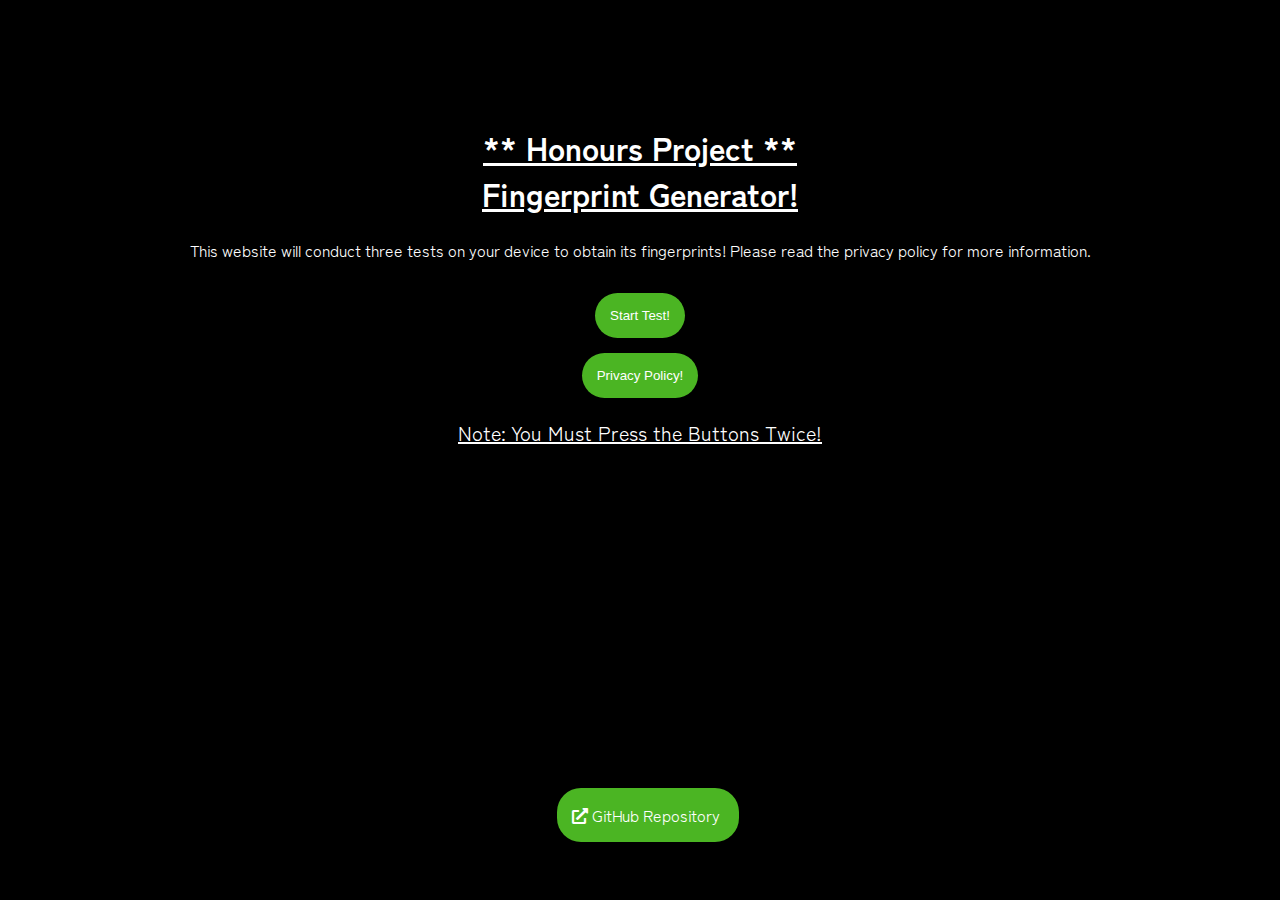
<file: index.html>
<!-- Document Written by Richard Anderson (https://richardjanderson.me)! -->

<!DOCTYPE html>
<html lang="en">
<head>

    <!-- Page Meta Data! -->
    <meta charset="UTF-8">
    <meta http-equiv="X-UA-Compatible" content="IE=edge">
    <meta name="viewport" content="width=device-width, initial-scale=1.0">

    <!-- Tab Data! -->
    <title>Starting Point | Honours Project!</title>
    <link rel="icon" href="/assets/img/tab_icons/fingerprint_black.png">

    <!-- StyleSheets (Non-Fingerprinting)! -->
        <!-- External Sheets! -->
    
        <!-- Local Sheets! --> 
    <link rel="stylesheet" type="text/css" href="/assets/css/core-design.css">   
    <link rel="stylesheet" type="text/css" href="/assets/css/footer.css">     
    <link rel="stylesheet" type="text/css" href="/assets/css/header.css">
    <link rel="stylesheet" type="text/css" href="/assets/css/modal.css">

</head>
<body>

    <!-- Main Page -->
    <header class="formatting-center text-center">
        <div id="main-information-js" class="main-information-css">
            <h1 class="main-title">** Honours Project ** <br> Fingerprint Generator!</h1>
            <p class="main-information">This website will conduct three tests on your device to obtain its fingerprints! Please read the privacy policy for more information.</p>
            <button id="start-test-js" class="header-button test-button" type="button" onclick="modal_show('test-consent');">Start Test!</button>
            <br>
            <button id="privacy-policy-js" class="header-button privacy-button" type="button" onclick="modal_show('privacy-view');">Privacy Policy!</button>
            <p class="note-information">Note: You Must Press the Buttons Twice!</p>
        </div>
    </header>
 
    <!-- Footer! | Information at Bottom of Page (Github)! -->
    <footer class="footer-position">
        <div class="footer-button-position">            
            <a class="footer-button" href="https://github.com/richardjanderson9/honours-project" target="_blank">
                <p class="button-github"><i class="fas fa-external-link-alt"></i>  GitHub Repository </p>
            </a>
        </div>
    </footer>

    <!-- Modals Section! | Can only be used with Javascript "/assets/js/modal-settings.js" -->
    <div id="Modal-Test" class="modal">
        <div class="modal-content">
            <!-- Header! -->
            <div class="modal-header">
                <h2 class="mh-left-side">Begin Test?</h2>
                <span class="mh-right-side close-button button-test">
                    <i class="far fa-times-circle"></i>
                </span>                
            </div>
            <!-- Body! -->
            <div class="modal-body">
                <p>The test will begin once the confirmation button is pressed. The device might freeze, an animation will be present to allow for a progress update.<br><br>Please Note: Cookies will be placed on the device to help track the results; after the tests are complete, the information will be sent to its final storage location across a secure connection. All cookies should expire once the browser is closed!</p>
            </div>
            <!-- Footer! | Visable via CSS! -->
            <div class="modal-footer-show">
                <button class="button-location modal-button" onclick="start_tests();">Start Test!</button>
            </div>
        </div>
    </div>

    <!-- Modals Section! | Can only be used with Javascript "/assets/js/modal-settings.js" -->
    <div id="Modal-Privacy" class="modal">
        <div class="modal-content">
            <!-- Header! -->
            <div class="modal-header">
                <h2 class="mh-left-side">Privacy Policy!</h2>
                <span class="mh-right-side close-button button-policy">
                    <i class="far fa-times-circle"></i>
                </span>                
            </div>
            <!-- Body! -->
            <div class="modal-body">
                <p>This application is designed for personal use as a requirement of my honours project. It collects data from your device (via Javascript) to generate a fingerprint (for each test)! The data is then processed by your device and is placed into cookies to be prepared for transmission to a database stored on a connected device. All information is subject to a backup policy and will be removed from the database before the 10th of May.
                </p>
            </div>
            <!-- Footer! | HIDDEN via CSS! (/assets/css/modal.css) -->
            <div class="modal-footer-hide">
                <h3>Modal Footer</h3>
            </div>
        </div>
    </div>
</div>    
</body>

<!-- Scripts (Non-Fingerprinting)! -->
<script src="/assets/js/modal_general.js"></script>
<script src="/assets/js/start_tests.js"></script>
<script src="/assets/js/dev_tools.js"></script>

<!-- Scripts (Fingerprinting)! -->
<script src="/assets/js/cookie-creator.js"></script>
</html>
</file>
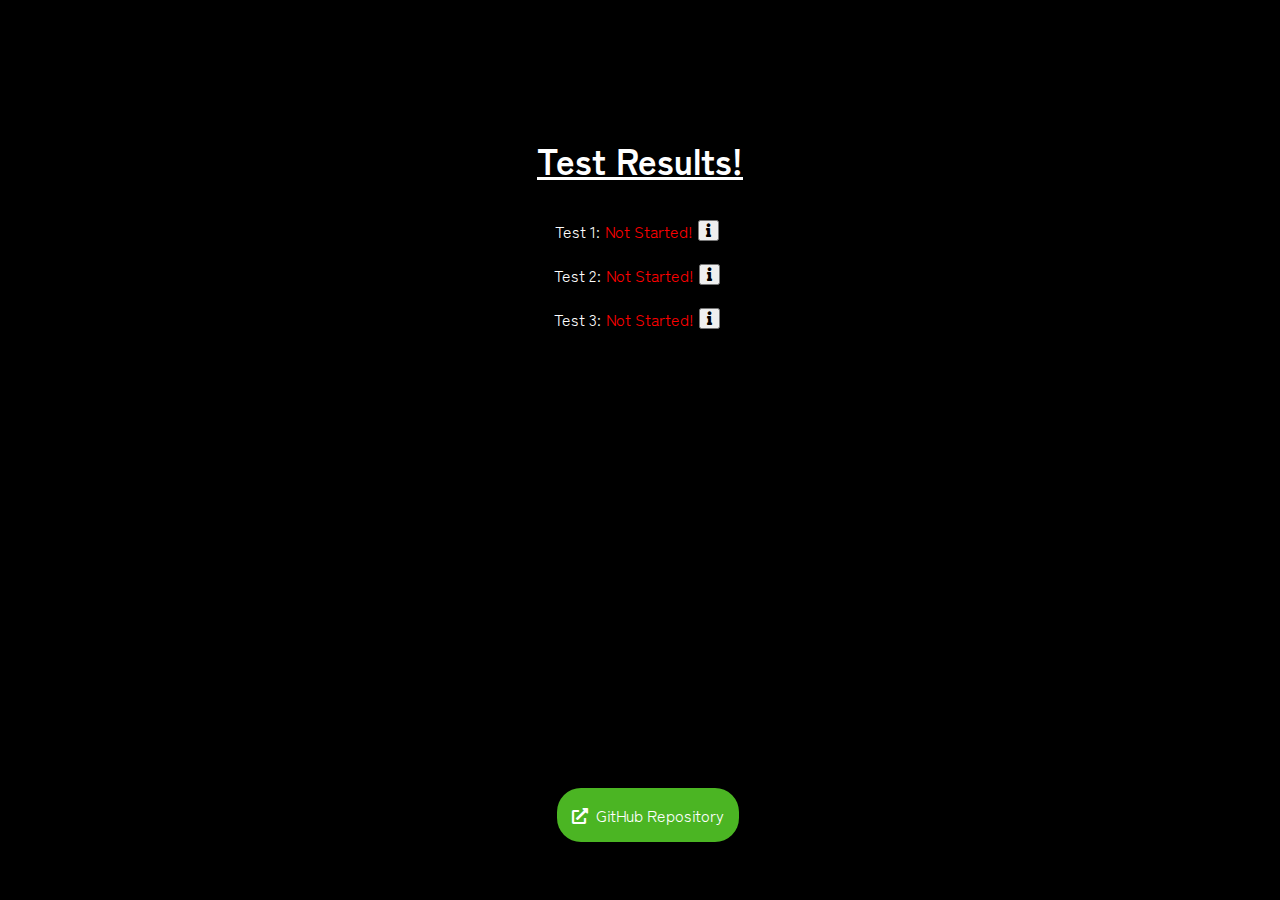
<file: fingerprint_tests/index.html>
<!-- Document Written by Richard Anderson (https://richardjanderson.me)! -->

<!DOCTYPE html>
<html lang="en">
<head>
    <!-- Page Meta Data! -->
    <meta charset="UTF-8">
    <meta http-equiv="X-UA-Compatible" content="IE=edge">
    <meta name="viewport" content="width=device-width, initial-scale=1.0">

    <!-- Tab Data! -->
    <title>Fingerprint Tests | Honours Project!</title>
    <link rel="icon" href="/assets/img/tab_icons/fingerprint_black.png">

    <!-- StyleSheets (Non-Fingerprinting)! -->
        <!-- Local Sheets! -->             
    <link rel="stylesheet" type="text/css" href="/assets/css/fingerprint-data.css">  
    <link rel="stylesheet" type="text/css" href="/assets/css/core-design.css"> <!-- General Formatting! --> 
    <link rel="stylesheet" type="text/css" href="/assets/css/footer.css"> <!-- Github Button! -->
    <link rel="stylesheet" type="text/css" href="/assets/css/header.css"> <!-- Main Area (Center)! -->
    <link rel="stylesheet" type="text/css" href="/assets/css/modal.css"> <!-- Modal Settings!  -->   

</head>
<body onload="run_tests(); modal_general();">

    <!-- Main Page -->
    <header class="formatting-center text-center">
        <div class="main-title">
            <h2 class="main-title-size">
                Test Results!
            </h2>
        </div>
            <!-- fingerprint-data.css -->
        <div id="fingerprint-status-js" class="fingerprint-status-css">
            <!-- Test 1: Fingerprint.JS! -->
            <div class="test-banner test-results-formatting">
                <p id="test-1-title" class="test-spacing-L">Test 1:</p>
                <p id="test_data_1" class="test-spacing-R">Not Started!</p>
                <div id="data-1" class="test-spacing-I formatting-center-icon">
                    <!-- Information Button! -->
                    <button id="btn_fingeprint_modal" class="btn_fingeprint_modal button-information" style="cursor: pointer;">
                        <i class="fas fa-info"></i>
                    </button>
                </div>              
            </div>
            <br> <!-- Break for formatting! -->
            <!-- Test 2: Unknown! -->
            <div class="test-banner test-results-formatting">
                <p id="test-2-title" class="test-spacing-L">Test 2:</p>
                <p id="test_data_2" class="test-spacing-R">Not Started!</p>
                <div id="data-2" class="test-spacing-I formatting-center-icon">
                    <!-- Information Button! -->
                    <button id="btn_fingeprint_modal" class="btn_fingeprint_modal button-information" style="cursor: pointer;">
                        <i class="fas fa-info"></i>
                    </button>
                </div>              
            </div>
            <br> <!-- Break for formatting! -->
            <!-- Test 3: Unknown! -->
            <div class="test-banner test-results-formatting">
                <p id="test-3-title" class="test-spacing-L">Test 3:</p>
                <p id="test_data_3" class="test-spacing-R">Not Started!</p>
                <div id="data-3" class="test-spacing-I formatting-center-icon">
                    <!-- Information Button! -->
                    <button id="btn_fingeprint_modal" class="btn_fingeprint_modal button-information" style="cursor: pointer;">
                        <i class="fas fa-info"></i>
                    </button>
                </div>              
            </div>
            <br> <!-- Break for formatting! -->
            <!-- Test 4: Unknown! -->
            <div class="hide test-banner test-results-formatting">
                <p id="test-4-title" class="test-spacing-L">Test 4:</p>
                <p id="test_data_4" class="test-spacing-R">Not Started!</p>
                <div id="data-4" class="test-spacing-I formatting-center-icon">
                    <!-- Information Button! -->
                    <button id="btn_fingeprint_modal" class="btn_fingeprint_modal button-information" style="cursor: pointer;">
                        <i class="fas fa-info"></i>
                    </button>
                </div>              
            </div>
            <br> <!-- Break for formatting! -->
            <!-- Test 5: Unknown! -->
            <div class="hide test-banner test-results-formatting">
                <p id="test-5-title" class="test-spacing-L">Test 5:</p>
                <p id="test_data_5" class="test-spacing-R">Not Started!</p>
                <div id="data-5" class="test-spacing-I formatting-center-icon">
                    <!-- Information Button! -->
                    <button id="btn_fingeprint_modal" class="btn_fingeprint_modal button-information" style="cursor: pointer;">
                        <i class="fas fa-info"></i>
                    </button>
                </div>              
            </div>
            <!-- Send Data Button! -->
            <div id="send_data_button" class="hide">
                <button class="header-button" onclick="page_re_direct('start');">
                    <i class="fas fa-paper-plane"></i>  Send Data!
                </button>                          
            </div>             
        </div> 
    </header>    

    <!-- Footer! | Information at Bottom of Page (Github)! -->
    <footer class="footer-position">
        <div class="footer-button-position">            
            <a class="footer-button" href="https://github.com/richardjanderson9/honours-project" target="_blank">
                <i class="fas fa-external-link-alt"></i>  GitHub Repository
            </a>
        </div>
    </footer>

    <!-- Modals Section! | Can only be used with Javascript "/assets/js/modal-settings.js" -->
    <div id="Modal-Fingerprint" class="modal">
        <div class="modal-content">
            <!-- Header! -->
            <div class="modal-header">
                <h2 id="modal-title" class="mh-left-side adapt-title">
                    <!-- Filled by /assets/js/modal_information.js && /assets/json/modal_data.json! -->
                </h2>
                <span class="mh-right-side close-button button-policy">
                    <i class="far fa-times-circle"></i>
                </span>                
            </div>
            <!-- Body! -->
            <div class="modal-body">
                <h2 id="modal-information" class="adapt-information">
                    <!-- Filled by /assets/js/modal_information.js && /assets/json/modal_data.json! -->
                </h2>              
            </div>            
            <!-- Footer! | HIDDEN via CSS! -->
            <div class="footer-size-small">
                <div class="modal-footer">
                    <h2 id="modal-tags" class="mh-full adapt-footer">
                        <!-- Filled by /assets/js/modal_information.js && /assets/json/modal_data.json! -->
                    </h2>
                        <!-- Cookie Infomration! -->           
                    <button id="btn_cookie_data" class="modal-button-cookie btn_cookie_data" style="cursor: pointer;">
                        <i class="fas fa-cookie-bite"> View Data</i>
                    </button>
                </div>          
            </div>  
        </div>
    </div>

</div>    
</body>

<!-- Scripts (Non-Fingerprinting)! -->
<script type="text/javascript" src="https://ajax.googleapis.com/ajax/libs/jquery/3.4.1/jquery.min.js"></script>
<script src="/assets/js/modal_fingerprint.js"></script>
<script src="/assets/js/page-re_direct.js"></script>
<script src="/assets/js/cookie-creator.js"></script>
<script src="/assets/js/start_tests.js"></script>
<script src="/assets/js/dev_tools.js"></script>

<!-- Scripts (Fingerprinting)! | Local! -->
<script src="/assets/js/fingerprinting-test/test-1.js"></script> <!-- FingerprintJS (API)! -->
<script src="/assets/js/fingerprinting-test/test-2.js"></script> <!-- Test Type (Data System)!-->
<script src="/assets/js/fingerprinting-test/test-3.js"></script> <!-- Test Type (Data System)!-->
<!-- Scripts (Fingerprinting)! | External! -->
<script src="/assets/js/fingerprinting-test/external/test-2-external.js"></script>
<script src="/assets/js/fingerprinting-test/external/murmurhash3.js"></script>
</html>
</file>
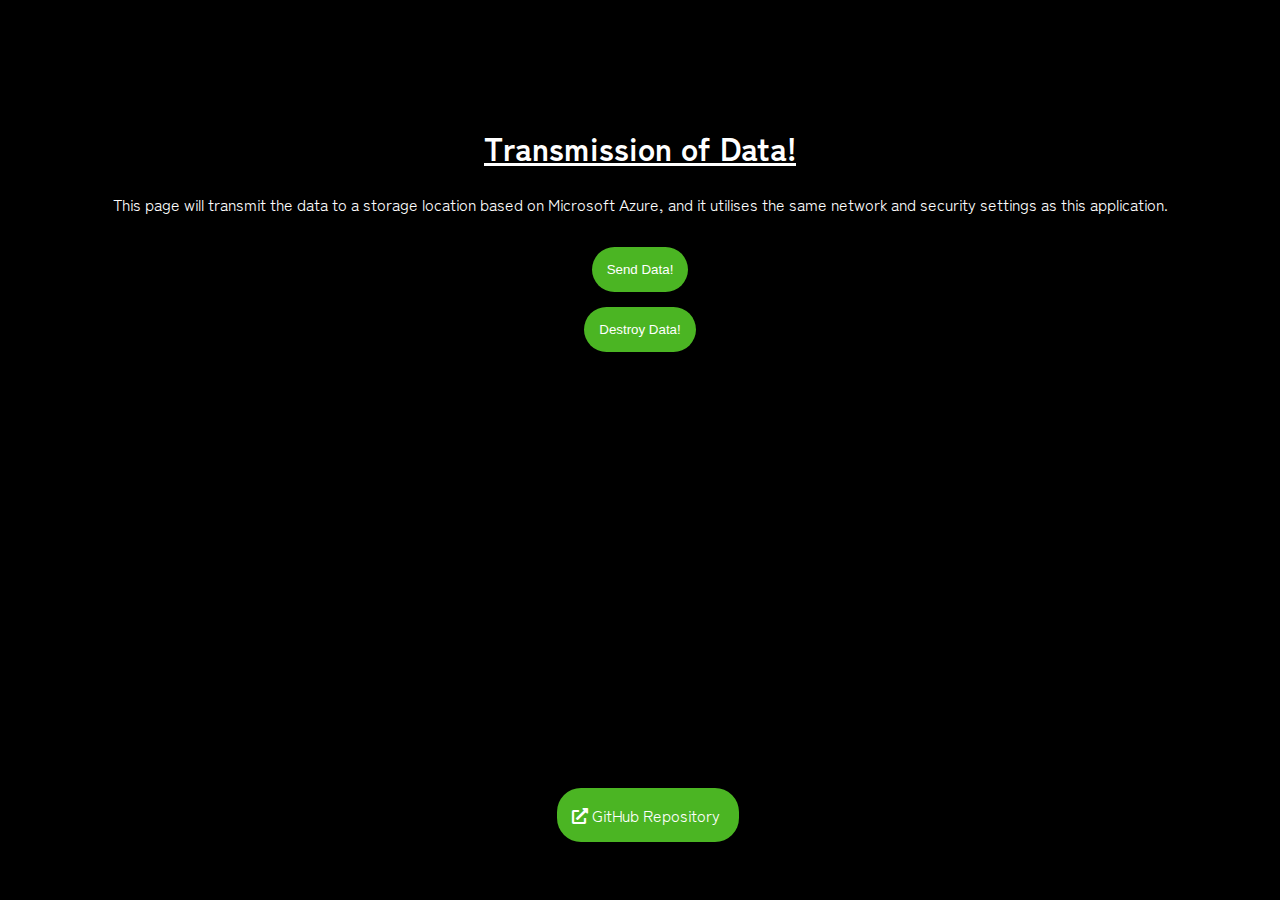
<file: transmit_data/index.html>
<!-- Document Written by Richard Anderson (https://richardjanderson.me)! -->

<!DOCTYPE html>
<html lang="en">
<head>
    <!-- Page Meta Data! -->
    <meta charset="UTF-8">
    <meta http-equiv="X-UA-Compatible" content="IE=edge">
    <meta name="viewport" content="width=device-width, initial-scale=1.0">

    <!-- Tab Data! -->
    <title>Trasmit Data | Honours Project!</title>
    <link rel="icon" href="/assets/img/tab_icons/fingerprint_black.png">

    <!-- StyleSheets (Non-Fingerprinting)! -->
        <!-- Local Sheets! -->             
    <link rel="stylesheet" type="text/css" href="/assets/css/fingerprint-data.css">  
    <link rel="stylesheet" type="text/css" href="/assets/css/core-design.css">
    <link rel="stylesheet" type="text/css" href="/assets/css/header.css">   
    <link rel="stylesheet" type="text/css" href="/assets/css/footer.css">

</head>
<body>

    <!-- Main Page -->
    <header class="formatting-center text-center">
        <div id="main-information-js" class="main-information-css">
            <h1 class="main-title">Transmission of Data!</h1>
            <p class="main-information">This page will transmit the data to a storage location based on Microsoft Azure, and it utilises the same network and security settings as this application.</p>
            <button class="header-button test-button" type="button" onclick="page_re_direct('save');">Send Data!</button>
            <br>
            <button id="privacy-policy-js" class="header-button privacy-button" type="button" onclick="page_re_direct('destory');">Destroy Data!</button>
            <!--<p class="note-information">Note: You Must Press the Buttons Twice!</p>-->
        </div>
    </header>

    
    <!-- Footer! | Information at Bottom of Page (Github)! -->
    <footer class="footer-position">
        <div class="footer-button-position">            
            <a class="footer-button" href="https://github.com/richardjanderson9/honours-project" target="_blank">
                <p class="button-github"><i class="fas fa-external-link-alt"></i>  GitHub Repository </p>
            </a>
        </div>
    </footer> 
    
</div> 
   
</body>
<!-- Scripts (Non-Fingerprinting)! -->
<script src="/assets/js/page-re_direct.js"></script>
<script src="/assets/js/dev_tools.js"></script>

</html>

</html>
</file>
<file: assets/css/core-design.css>
/* 
    Document Written by Richard Anderson (https://richardjanderson.me)!
*/

/* Centeralises the management of the external css files! */
@import url("https://fonts.googleapis.com/css2?family=Zen+Kaku+Gothic+Antique&display=swap"); /* Fonts (from Google!) */
@import url("https://use.fontawesome.com/releases/v5.12.0/css/all.css"); /* Icons (fontawesome!) */

/* Forces General Settings Across All Pages! */
body{
    /* Size */    
    overflow: hidden;
    height: auto;

    /* Formatting */
    display: flex;
    flex-direction: column;

    /* Page Colours */
    background-color: black;

    /* Text Information! */
    font-family: 'Zen Kaku Gothic Antique', sans-serif;
    color: white;
}

/* Enables the Information to be Used where Required! */
.text-center{
    text-align: center;
}

/* Enables Parts to be hidden from view, they will still be in the code! */
.hide{
    display: none;
}
</file>
<file: assets/css/footer.css>
/* 
    Document Written by Richard Anderson (https://richardjanderson.me)!
*/

.footer-position{
    /* Size */
    overflow: hidden;
    height: 10vh;
    width: 100%;

    /* Positioning */
    position: fixed;
    bottom: 2.5vh;
} 

.footer-button-position{
    /* Center-Center */
    display: table;
    text-align: center;
    margin-left: auto;
    margin-right: auto;
}

.footer-button{
    /* Formatting for Button (Footer) */
    background-color: #4bb523;
    display: inline-block;
    text-decoration: none;
    border-radius: 24px;
    color: white;
    padding: 15px;
}

.button-github{
    padding: 0;
    margin: 0;
}
</file>
<file: assets/css/header.css>
/* 
    Document Written by Richard Anderson (https://richardjanderson.me)!
*/

@media only screen and (min-width: 504px){
    .formatting-center{
        /* Center-Center */
        padding-top: 7.5%;
    }
}

@media only screen and (max-width: 504px){
    .formatting-center{
        /* Center-Center */
        padding-top: 12.5%;
    }
}

.main-title{
    text-decoration: underline;
}

.main-title-size{
    font-size: 36px;
}

.main-information{
    width: 100%;
    text-align: center;
}

.header-button{
    /* Button Position! */
    margin-top: 15px;
    margin-bottom: 0px; 

    /* Formatting for Button (header)! */
    background-color: #4bb523;
    text-decoration: none;
    border-radius: 24px;
    color: white;
    padding: 15px;
    border: 0;

    /* Cursor Design (Hover Button)! */
    cursor: pointer;
}

.note-information{
    text-decoration: underline;
    font-size: 20px;
}
</file>
<file: assets/css/modal.css>
/* 
    Document Written by Richard Anderson (https://richardjanderson.me)!
*/

/* Modal (Core) Structure! */
.modal{
  /* Default View (Hide, on webpage load)! */
  display: none; /* Hidden by default */

  /* Active View (Show, on button press (js function))! */
  position: fixed;
  z-index: 1;

  /* Display Position's!  */
  padding-top: 100px;
  left: 12.5%; /* OverRuled in @Media Tag Below! */
  top: 0;

  /* Size Information! */
  height: 100%;
  width: 75%; /* OverRuled in @Media Tag Below! */

  /* Design Information! */    
  background-color: rgba(0,0,0,0.4);
}

/* Media Tags for Size Issues (Screen Sizes for Pop-UP Box)! */
/* Larger Screens! */
@media only screen and (min-width: 920px){
  .modal{
    width: 60%;
    left: 20%;
  }
}
/* Smaller Screens! */
@media only screen and (max-width: 920px){
  .modal{
    width: 90%;
    left: 5%;
  }
}

/* Modal Content */
.modal-content{
  /* Display Position's!  */
  border: 1px solid #888;
  position: relative;
  margin: auto;
  padding: 0;
    
  /* Design Information! */
  box-shadow: 0 4px 8px 0 rgba(0,0,0,0.2),0 6px 20px 0 rgba(0,0,0,0.19);
  background-color: #fefefe;
  border-radius: 25px;
  overflow: hidden;

  /* Animation Configurations (Filter)! */
    /* General Browsers (Chrome, Edge, Firefox & Brave)! */ 
  animation-name: animatetop;
  animation-duration: 0.5s;
    /* Browser Specific (Apple Safari, Kindle Browser, and Tizen Browser)! */
  -webkit-animation-name: animatetop;
  -webkit-animation-duration: 0.5s;
}

/* Animation Configurations (General)! */
  /* General Browsers (Chrome, Edge, Firefox & Brave)! */ 
@keyframes animatetop{
  from {top:-300px; opacity:0}
  to {top:0; opacity:1}
}
  /* Browser Specific (Apple Safari, Kindle Browser, and Tizen Browser)! */
@-webkit-keyframes animatetop{
  from {top:-300px; opacity:0} 
  to {top:0; opacity:1}
}

/* Modal (Sections) Formatting! */
.modal-header{
  background-color: #5cb85c;
  display: inline-flex;
  color: white;
  width: 100%;
}
.modal-body{
  padding: 2px 16px;
  color: black;
}
.modal-footer-show{
  background-color: #5cb85c;
}
.modal-footer{
  background-color: #5cb85c;
  display: inline-flex;
  color: white;
  width: 100%;
}

/* Hidden! */
.modal-footer-hide{
  display: none;
}

/* Modal Header Formatting! */
.mh-left-side{
  margin-left: 2.5%;
  height: 100%;
  width: 87.5%;
}
.mh-right-side{
  margin-right: 2.5%;
  height: 100%;
  width: 7.5%;
}
/* Button Sections (Including Close)! */
.close-button{
  text-align: center;
  margin-top: 15px; 
  font-size: 32px;
  cursor: pointer;
}

/* Start Test Buttion */
.button-location{  
  /* Button Position! */
  margin: 12.5px 37.5%;
}

.modal-button{
  /* Formatting for Button (footer) */
  background-color: white;
  text-decoration: none;
  border-radius: 24px;
  color: black;
  padding: 15px;  
  width: 25%;
  border: 0;

  /* Cursor Design (Hover Button)! */
  cursor: pointer;
}

.modal-button-cookie{
  /* Formatting for Button (footer) */
  background-color: white;
  text-decoration: none;
  border-radius: 15px;
  color: black;
  margin: 15px;
  width: auto;
  border: 0;

  /* Cursor Design (Hover Button)! */
  cursor: pointer;
}
</file>
<file: assets/css/fingerprint-data.css>
/* 
    Document Written by Richard Anderson (https://richardjanderson.me)!
*/

/* Enables the text to be on the same line (tag:<div>), but in different Paragraph'S (tag:<p>)! */
.test-results-formatting{
    display: inline-flex; 
    margin-top: -12px;
    font-size: 16px;
}

/* 

SPACE FOR FORMATTING!

*/

/* Enables Formatting (Make it look likes thiers a space between tag_1 and tag_2 (tag:<p>)! */
.test-spacing-L{ 
    margin-left: 0px;
}
.test-spacing-R{
    margin-left: 5px;
    color: red;
}
.test-spacing-I{
    color: white;
    cursor: pointer;
}
.formatting-center-icon{    
    margin: 16px 6px;
    font-size: 13.5px;
}
.adapt-title{
    color: white;
    font-size: 16px;
    padding: 0px;
    margin: 0px;
}
.adapt-information{    
    text-align: center;
    color: black;
    font-size: 16px;
    margin: 10px;
    padding: 0px;
}
.adapt-footer{
    color: white;
    font-size: 16px;
    margin: 0px 0px 0px 20px;
    padding: 0px;
}
</file>
